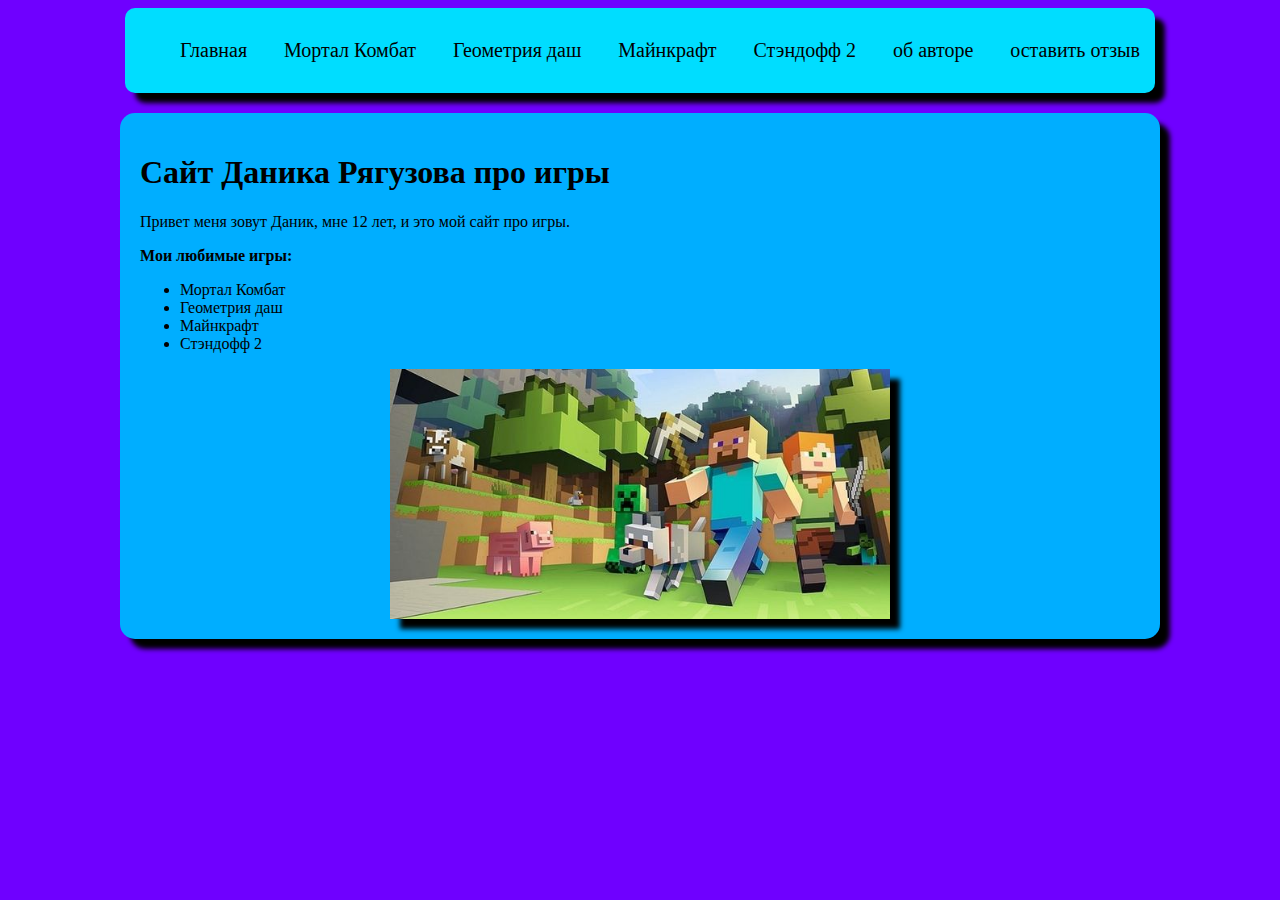
<file: index.html>
<!DOCTYPE html>
<html lang="ru">
<head>
    <meta charset="UTF-8">
    <link rel="stylesheet" href="styles/style.css">
    <title>Сайт Даника Рягузова</title>
</head>
<body>
    <header class="main-header">
        <nav>
            <ul class="nav-list">
                <li class="nav-item"><a href="index.html">Главная</a></li>
                <li class="nav-item"><a href="Mc11.html">Мортал Комбат</a></li>
                <li class="nav-item"><a href="gd.html">Геометрия даш</a></li>
                <li class="nav-item"><a href="M.html">Майнкрафт</a></li>
                <li class="nav-item"><a href="st2.html">Стэндофф 2</a></li>
                <li class="nav-item"><a href="about.html">об авторе</a></li>
                <li class="nav-item"><a href="about copy.html">оставить отзыв</a></li>
            </ul>
        </nav>
    </header>
    <main>
        <h1 class="list-title">Сайт Даника Рягузова про игры </h1>  
        <p class="main-text"> Привет меня зовут Даник, мне 12 лет, и это мой сайт про игры. </p> 
        <p>
            <b class="list-title">Мои любимые игры:</b>
        </p>
        <ul class="main-list">
            <li>Мортал Комбат</li>
            <li>Геометрия даш</li>
            <li>Майнкрафт</li>
            <li>Стэндофф 2</li>
        </ul>
        <img src="img/game.jpg" alt="Майнкрафт" class="main-img">
    </main>
</body>
</html>
</file>
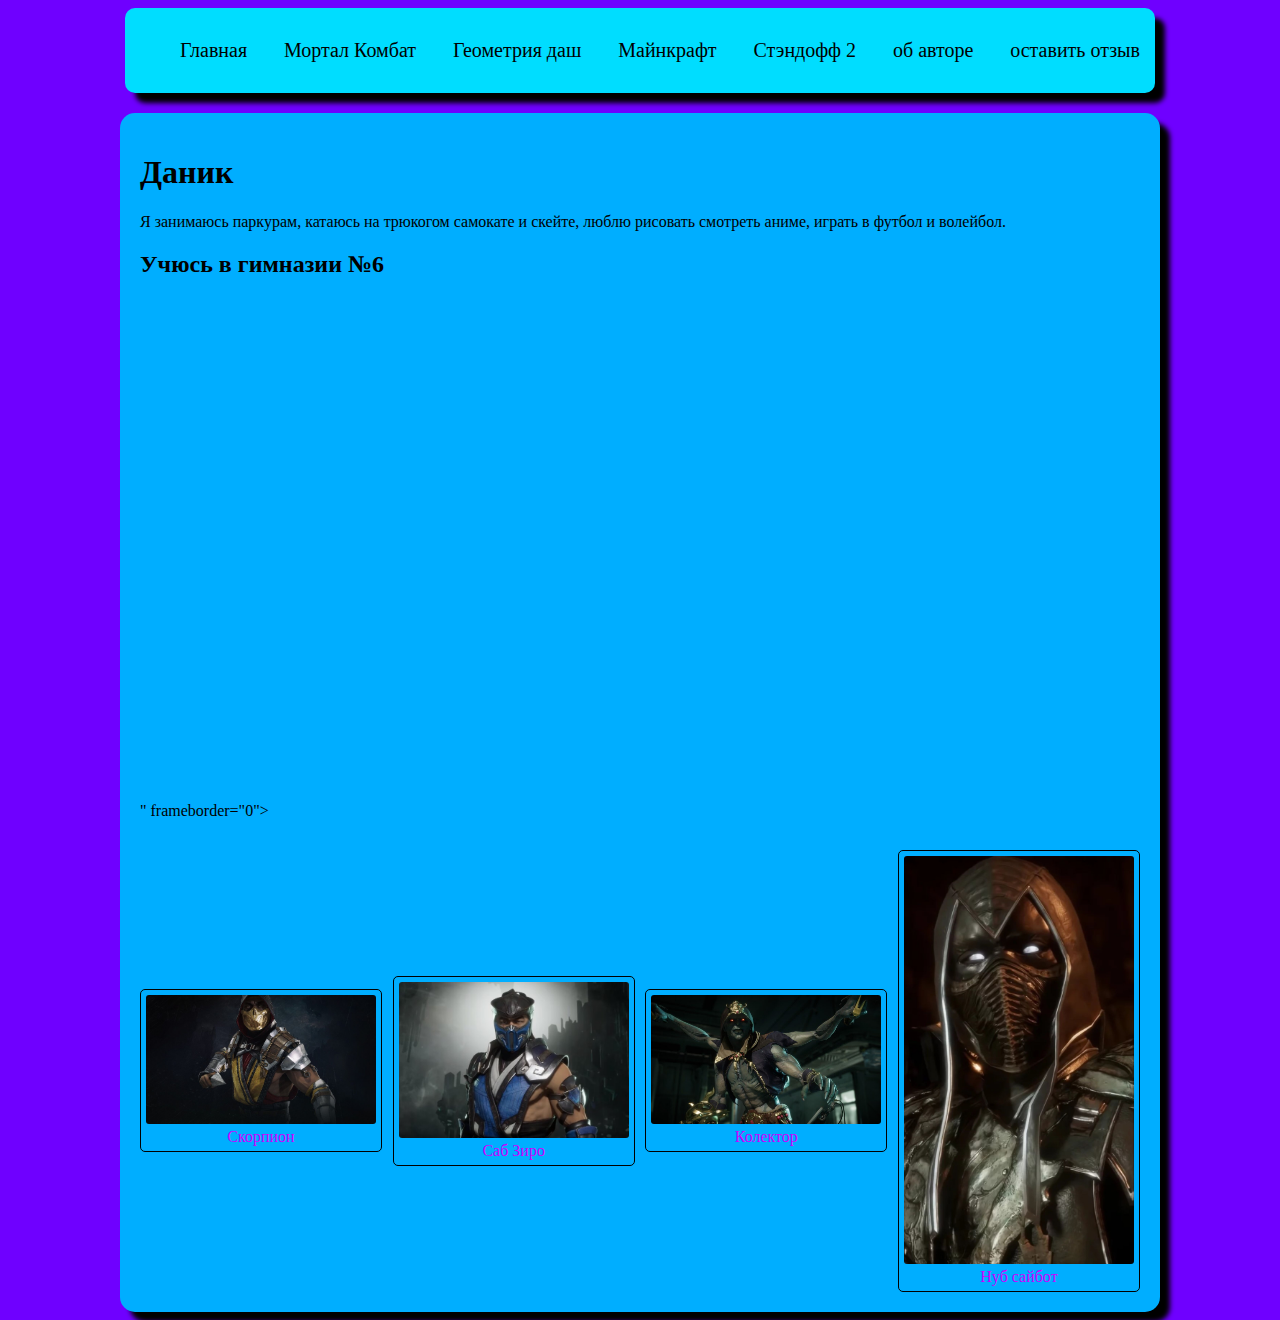
<file: about.html>
<!DOCTYPE html>
<html lang="ru">
<head>
    <meta charset="UTF-8">
    <title>об авторе</title>
    <link rel="stylesheet" href="styles/style.css">
</head>
<body>
    <header class="main-header">
        <nav>
            <ul class="nav-list">
                <li class="nav-item"><a href="index.html">Главная</a></li>
                <li class="nav-item"><a href="Mc11.html">Мортал Комбат</a></li>
                <li class="nav-item"><a href="gd.html">Геометрия даш</a></li>
                <li class="nav-item"><a href="M.html">Майнкрафт</a></li>
                <li class="nav-item"><a href="st2.html">Стэндофф 2</a></li>
                <li class="nav-item"><a href="about.html">об авторе</a></li>
                <li class="nav-item"><a href="about copy.html">оставить отзыв</a></li>
            </ul>
        </nav>
    </header>
    <main>
        <h1>Даник</h1>
        <p>Я занимаюсь паркурам, катаюсь на трюкогом самокате и скейте, люблю рисовать смотреть аниме, играть в футбол и волейбол.</p>
        <div class="map">
            <h2>Учюсь в гимназии №6</h2>
            <iframe src="https://www.google.com/maps/embed?pb=!1m18!1m12!1m3!1d2453.036152262928!2d23.73474167665332!3d52.060865371944466!2m3!1f0!2f0!3f0!3m2!1i1024!2i768!4f13.1!3m3!1m2!1s0x47210c503823ef5f%3A0xa1831858561ef27c!2z0JPQuNC80L3QsNC30LjRjyDihJYgNg!5e0!3m2!1sru!2sby!4v1710077359768!5m2!1sru!2sby" width="1000" height="500" style="border:0;" allowfullscreen="" loading="lazy" referrerpolicy="no-referrer-when-downgrade"></iframe>" frameborder="0"></iframe>
        </div>
        <div class="gallery">
            <figure class="gallery-item">
        <img src="img/5-samyh-prostyh-v-osvoenii-personazhej-v-mortal-kombat-11_1616524197406219307.jpg" alt="Скорпион" class="gallery-img">
        <figcaption class="gallery-title">Скорпион</figcaption>
            </figure>

      
                <figure class="gallery-item">
            <img src="img/scale_1200.jpg" alt="Саб Зиро" class="gallery-img">
            <figcaption class="gallery-title">Саб Зиро</figcaption>
                </figure>

             
                    <figure class="gallery-item">
                <img src="img/scale_1200 (1).jpg" alt="Колектор" class="gallery-img">
                <figcaption class="gallery-title">Колектор</figcaption>
                    </figure>

                  
                        <figure class="gallery-item">
                    <img src="img/1616499046933611679.jpg" alt="Нуб сайбот" class="gallery-img">
                    <figcaption class="gallery-title">Нуб сайбот</figcaption>
                        </figure>
        </div>
    </main>
</body>
</html>
</file>
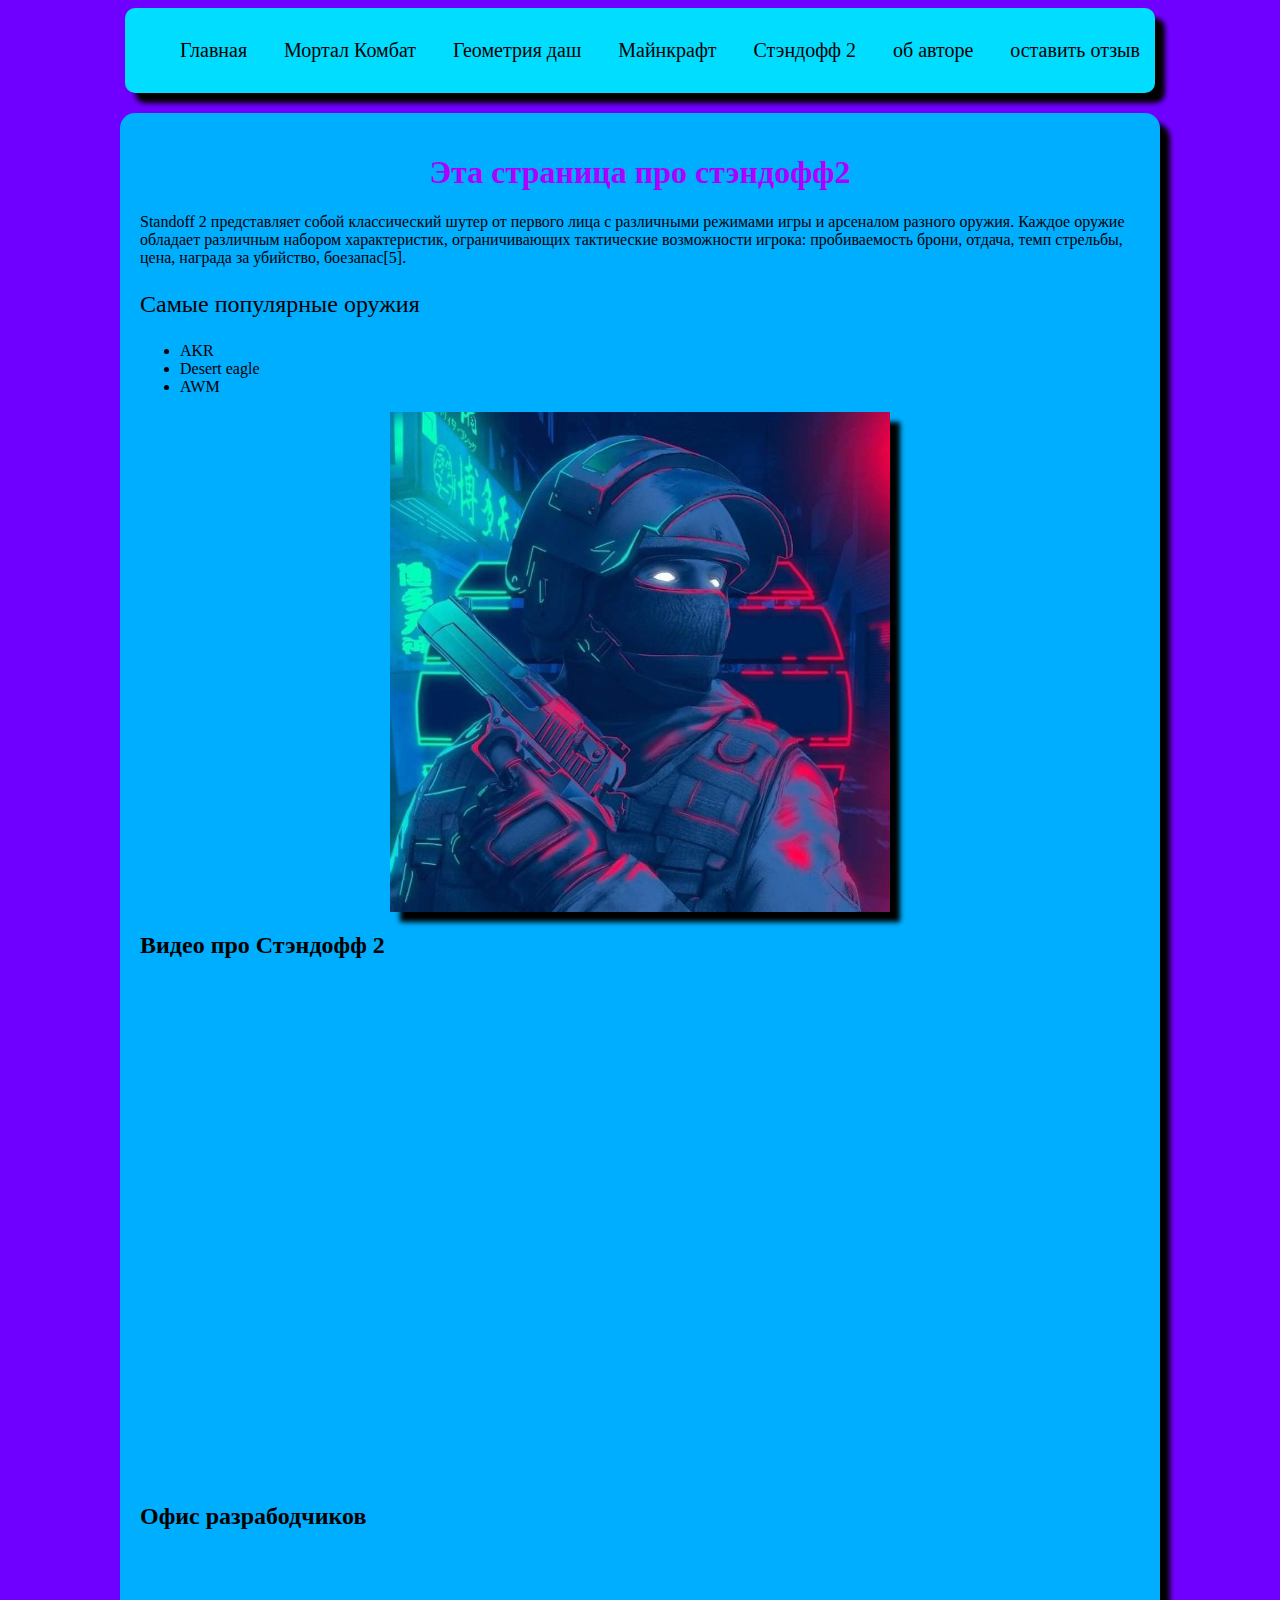
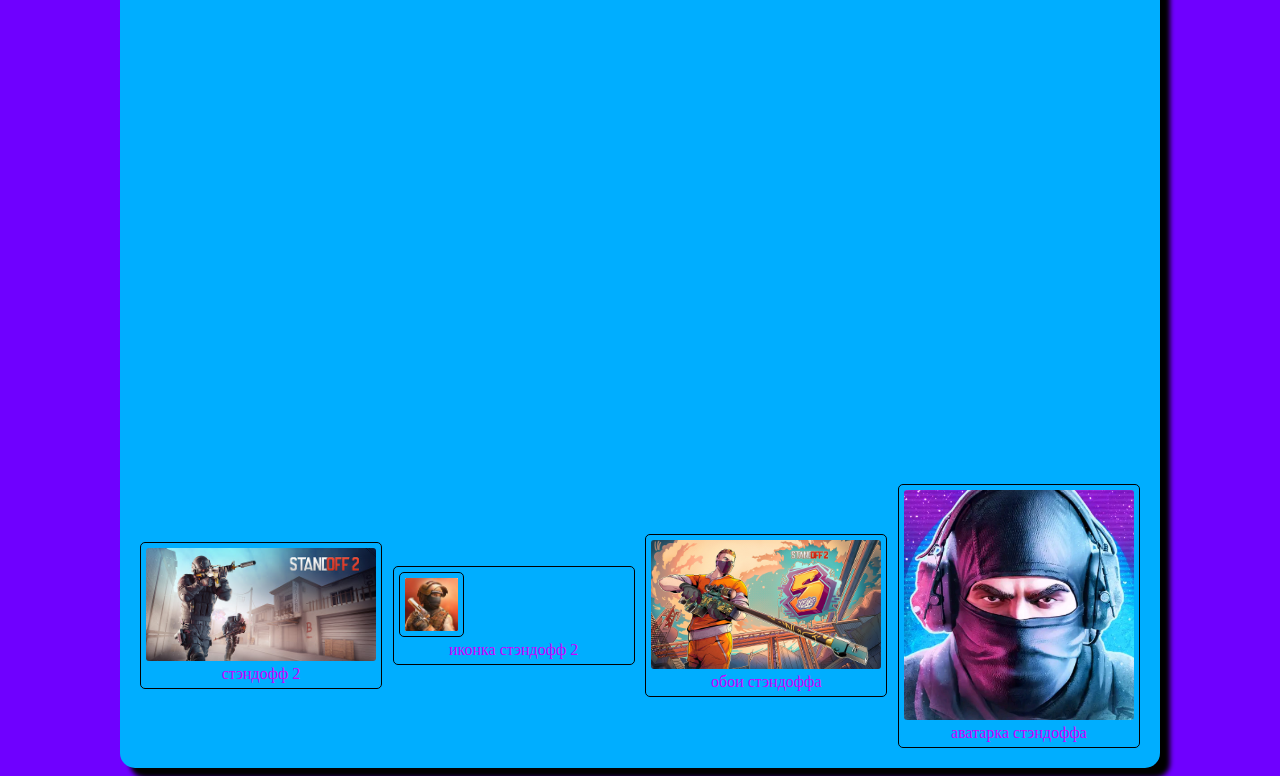
<file: st2.html>
<!DOCTYPE html>
<html lang="ru">
<head>
    <meta charset="UTF-8">
    <link rel="stylesheet" href="styles/style.css">
    <title>Стэндофф 2</title>
</head>
<body>
    <header class="main-header">
        <nav>
            <ul class="nav-list">
                <li class="nav-item"><a href="index.html">Главная</a></li>
                <li class="nav-item"><a href="Mc11.html">Мортал Комбат</a></li>
                <li class="nav-item"><a href="gd.html">Геометрия даш</a></li>
                <li class="nav-item"><a href="M.html">Майнкрафт</a></li>
                <li class="nav-item"><a href="st2.html">Стэндофф 2</a></li>
                <li class="nav-item"><a href="about.html">об авторе</a></li>
                <li class="nav-item"><a href="about copy.html">оставить отзыв</a></li>
            </ul>
        </nav>
    </header>
    <main>
        <h1 class="st2-title">Эта страница про стэндофф2</h1>
        <p>Standoff 2 представляет собой классический шутер от первого лица с различными режимами игры и арсеналом разного оружия.
             Каждое оружие обладает различным набором характеристик, ограничивающих тактические возможности игрока: пробиваемость брони,
              отдача, темп стрельбы, цена, награда за убийство, боезапас[5].</p>
              <p class="st-title"> Самые популярные оружия</p>
              <ul>
                <li>AKR</li>
                <li>Desert eagle</li>
                <li>AWM</li>
              </ul>
              <img class="main-img" src="img/267d103bc9f639a298e84aef58ccea34e75fd5b2r1-900-900v2_uhq.jpg" alt="">
              <div class="video">
                <h2>Видео про Стэндофф 2</h2>
                <iframe width="1000" height="500" src="https://www.youtube.com/embed/oWH08epPvsw?si=2Ele-JP-3wqVt-GC" title="YouTube video player" frameborder="0" allow="accelerometer; autoplay; clipboard-write; encrypted-media; gyroscope; picture-in-picture; web-share" allowfullscreen></iframe>
              </div>
              <div class="map">
                <h2>Офис разрабодчиков</h2>
                <iframe src="https://www.google.com/maps/embed?pb=!1m18!1m12!1m3!1d2243.963465218011!2d49.126908176883035!3d55.77650637309303!2m3!1f0!2f0!3f0!3m2!1i1024!2i768!4f13.1!3m3!1m2!1s0x415ead34c9de0037%3A0x4f72d06e9c7238e6!2sStandoff2!5e0!3m2!1sru!2sby!4v1708872570290!5m2!1sru!2sby" width="1000" height="500" style="border:0;" allowfullscreen="" loading="lazy" referrerpolicy="no-referrer-when-downgrade"></iframe>
                
              </div>

              <div class="gallery">
                <figure class="gallery-item">
                    <img src="img/st2/unnamed.jpg" alt="стэндофф 2 " class="gallery-img">
                    <figcaption class="gallery-title">стэндофф 2</figcaption>
                </figure>
    
                <figure class="gallery-item">
                    <img src="img/st2/Без названия.jpg" alt="иконка стэндофф 2 " class="gallery-item">
                    <figcaption class="gallery-title">иконка стэндофф 2</figcaption>
                </figure>
    
                <figure class="gallery-item">
                    <img src="img/st2/OwsvEquMDPo.jpg" alt="обои стэндоффа" class="gallery-img">
                    <figcaption class="gallery-title">обои стэндоффа</figcaption>
                </figure>
    
                <figure class="gallery-item">
                    <img src="img/st2/MI6UwOXYxWc.jpg" alt="аватарка стэндоффа" class="gallery-img">
                    <figcaption class="gallery-title">аватарка стэндоффа</figcaption>
                </figure>
            </div>
    </main>
</body>
</html>
</file>
<file: styles/style.css>
body{
    background-color: rgb(111, 0, 255);
}

.main-header {
  width: 100%;
  max-width: 1000px;
  background-color: rgb(0, 221, 255);
  margin: 0 auto;
  padding: 15px;
  border-radius: 10px;
  box-shadow: 10px 10px 5px; color: black
} 

.nav-list  {
    display: flex;
    justify-content: space-between;
    list-style-type: none;
}

.nav-list a {
    color: rgb(0, 0, 0);
    text-decoration: none;
    font-size: 20px;
    box-shadow: 10px 10px 5px rrgb(0, 0, 0)
}

main {
    background-color: rgb(0, 174, 255);
    width: 100%;
    max-width: 1000px;
    border-radius: 15px;
    margin: 0 auto;
    margin-top: 20px;
    padding: 20px;
    box-shadow: 10px 10px 5px; color: black
}

.main-img {
    display: block;
    width: 50%;
    min-width: 500px;
    margin: 0 auto;
    box-shadow: 10px 10px 5px; color: black
}

.mk-title {
    color: rgb(208, 0, 255);
    text-align: center;
}

.gd-title {

    color: rgb(0, 183, 255);
    text-align: center;
}

.M-title {
    color: rgb(0, 166, 255);
    text-align: center;
}

.st2-title {
    color: rgb(174, 0, 255);
    text-align: center;
}

.Mc11-title {
    font-size: 24px;
}

.m-title {
    font-size: 24px;
}

.st-title {
    font-size: 24px;
}

.gallery {
    margin-top: 30px;
    display: flex;
    justify-content: space-between;
    align-items: center;
    flex-direction: row;
    flex-wrap: wrap;
}

.gallery-item {
    width: 23%;
    margin: 0;
    padding: 5px;
    border: 1px solid rgb(0, 0, 0);
    border-radius: 5px;
}

.gallery-img {
    width: 100%;
    border-radius: 3px;
}

.gallery-title {
    text-align: center;
    color: rgb(204, 0, 255);
}

form {
    display: grid;
    grid-template-columns: repeat(4, 1fr);
    gap: 40px;
}

textarea {
    grid-column: 1/-1;
}

form button {
    grid-column: 1/-1;
}

.main-img {
    transition: 0.5s;
    box-shadow: 10px 10px 5px rrgb(0, 0, 0)
}

.main-img:hover {
    transform: rotate(45deg);
    rotate: 45deg;
    filter: grayscale(100%);
}
</file>
